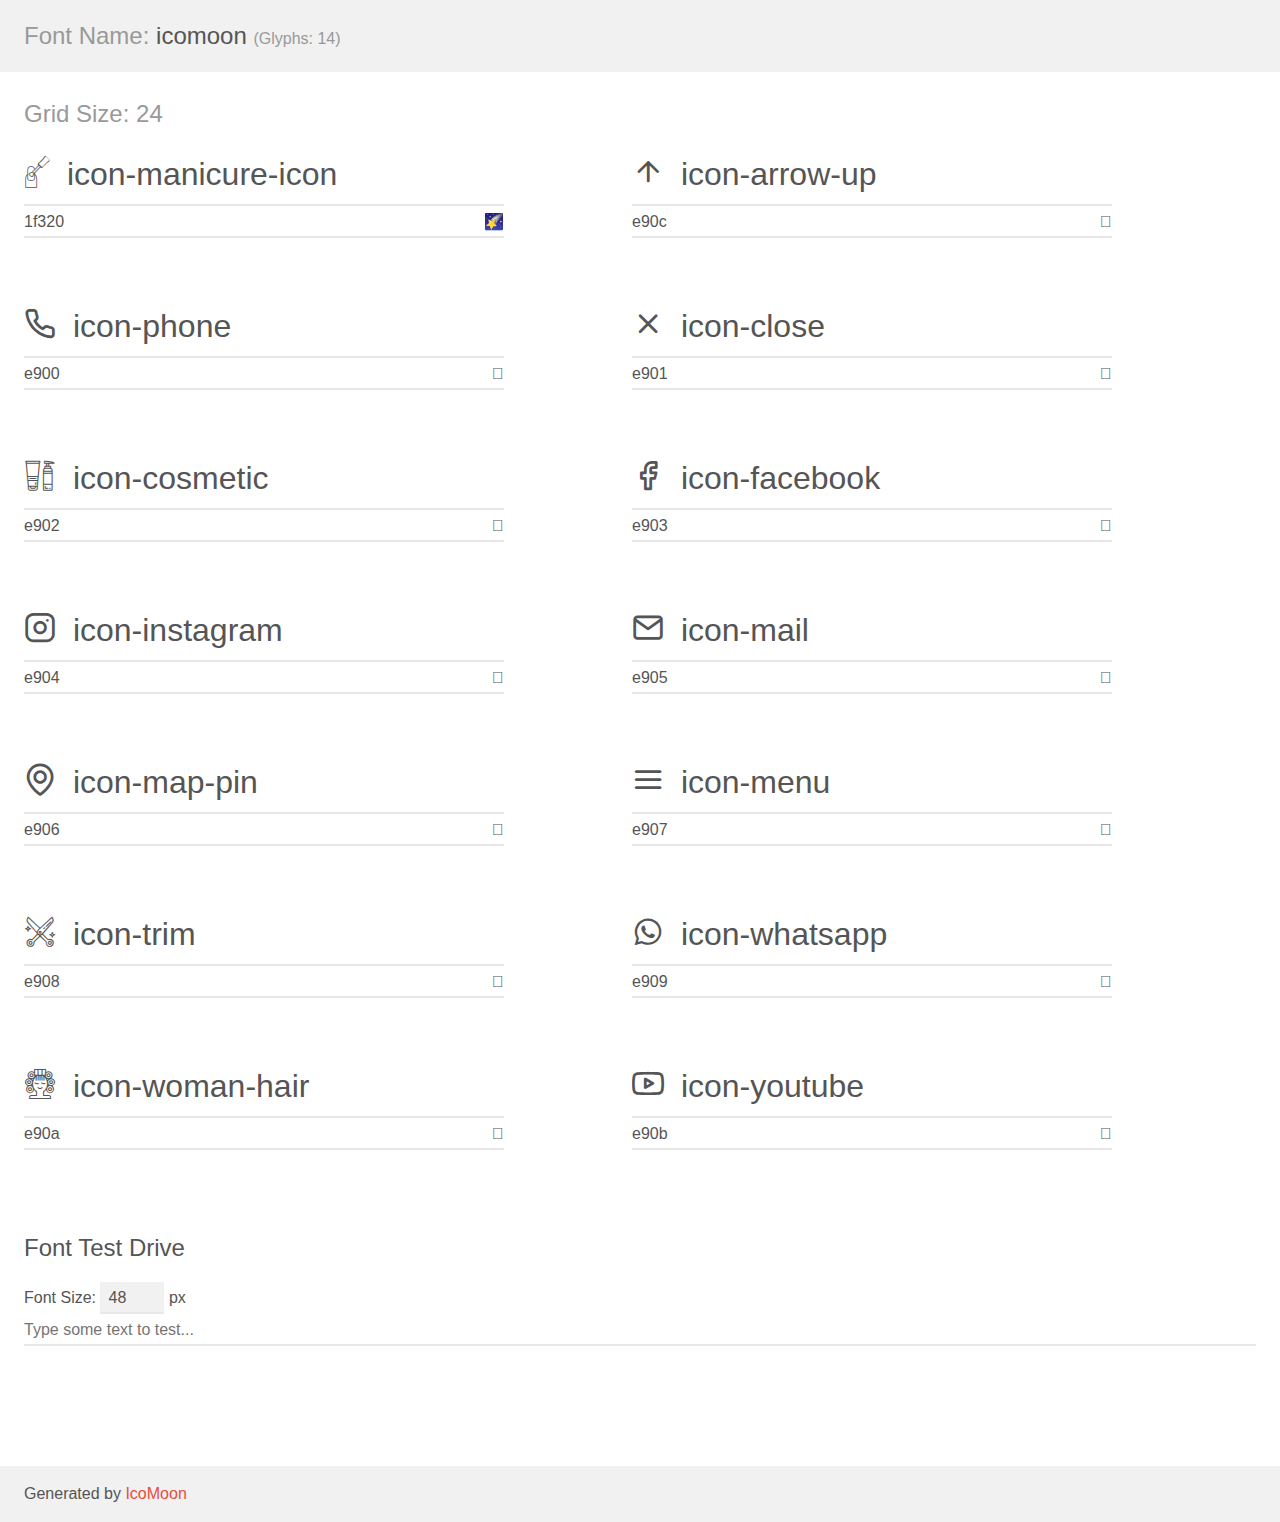
<file: assets/fonts/demo.html>
<!DOCTYPE html>
<html>
  <head>
    <meta charset="utf-8" />
    <title>IcoMoon Demo</title>
    <meta name="description" content="An Icon Font Generated By IcoMoon.io" />
    <meta name="viewport" content="width=device-width, initial-scale=1" />
    <link rel="stylesheet" href="demo-files/demo.css" />
    <link rel="stylesheet" href="style.css" />
  </head>
  <body>
    <div class="bgc1 clearfix">
      <h1 class="mhmm mvm">
        <span class="fgc1">Font Name:</span> icomoon
        <small class="fgc1">(Glyphs:&nbsp;14)</small>
      </h1>
    </div>
    <div class="clearfix mhl ptl">
      <h1 class="mvm mtn fgc1">Grid Size: 24</h1>
      <div class="glyph fs1">
        <div class="clearfix bshadow0 pbs">
          <span class="icon-manicure"></span>
          <span class="mls"> icon-manicure-icon</span>
        </div>
        <fieldset class="fs0 size1of1 clearfix hidden-false">
          <input type="text" readonly value="1f320" class="unit size1of2" />
          <input
            type="text"
            maxlength="1"
            readonly
            value="&#x1f320;"
            class="unitRight size1of2 talign-right"
          />
        </fieldset>
        <div class="fs0 bshadow0 clearfix hidden-true">
          <span class="unit pvs fgc1">liga: </span>
          <input type="text" readonly value="" class="liga unitRight" />
        </div>
      </div>
      <div class="glyph fs1">
        <div class="clearfix bshadow0 pbs">
          <span class="icon-arrow-up"></span>
          <span class="mls"> icon-arrow-up</span>
        </div>
        <fieldset class="fs0 size1of1 clearfix hidden-false">
          <input type="text" readonly value="e90c" class="unit size1of2" />
          <input
            type="text"
            maxlength="1"
            readonly
            value="&#xe90c;"
            class="unitRight size1of2 talign-right"
          />
        </fieldset>
        <div class="fs0 bshadow0 clearfix hidden-true">
          <span class="unit pvs fgc1">liga: </span>
          <input type="text" readonly value="" class="liga unitRight" />
        </div>
      </div>
      <div class="glyph fs1">
        <div class="clearfix bshadow0 pbs">
          <span class="icon-phone"></span>
          <span class="mls"> icon-phone</span>
        </div>
        <fieldset class="fs0 size1of1 clearfix hidden-false">
          <input type="text" readonly value="e900" class="unit size1of2" />
          <input
            type="text"
            maxlength="1"
            readonly
            value="&#xe900;"
            class="unitRight size1of2 talign-right"
          />
        </fieldset>
        <div class="fs0 bshadow0 clearfix hidden-true">
          <span class="unit pvs fgc1">liga: </span>
          <input type="text" readonly value="" class="liga unitRight" />
        </div>
      </div>
      <div class="glyph fs1">
        <div class="clearfix bshadow0 pbs">
          <span class="icon-close"></span>
          <span class="mls"> icon-close</span>
        </div>
        <fieldset class="fs0 size1of1 clearfix hidden-false">
          <input type="text" readonly value="e901" class="unit size1of2" />
          <input
            type="text"
            maxlength="1"
            readonly
            value="&#xe901;"
            class="unitRight size1of2 talign-right"
          />
        </fieldset>
        <div class="fs0 bshadow0 clearfix hidden-true">
          <span class="unit pvs fgc1">liga: </span>
          <input type="text" readonly value="" class="liga unitRight" />
        </div>
      </div>
      <div class="glyph fs1">
        <div class="clearfix bshadow0 pbs">
          <span class="icon-cosmetic"></span>
          <span class="mls"> icon-cosmetic</span>
        </div>
        <fieldset class="fs0 size1of1 clearfix hidden-false">
          <input type="text" readonly value="e902" class="unit size1of2" />
          <input
            type="text"
            maxlength="1"
            readonly
            value="&#xe902;"
            class="unitRight size1of2 talign-right"
          />
        </fieldset>
        <div class="fs0 bshadow0 clearfix hidden-true">
          <span class="unit pvs fgc1">liga: </span>
          <input type="text" readonly value="" class="liga unitRight" />
        </div>
      </div>
      <div class="glyph fs1">
        <div class="clearfix bshadow0 pbs">
          <span class="icon-facebook"></span>
          <span class="mls"> icon-facebook</span>
        </div>
        <fieldset class="fs0 size1of1 clearfix hidden-false">
          <input type="text" readonly value="e903" class="unit size1of2" />
          <input
            type="text"
            maxlength="1"
            readonly
            value="&#xe903;"
            class="unitRight size1of2 talign-right"
          />
        </fieldset>
        <div class="fs0 bshadow0 clearfix hidden-true">
          <span class="unit pvs fgc1">liga: </span>
          <input type="text" readonly value="" class="liga unitRight" />
        </div>
      </div>
      <div class="glyph fs1">
        <div class="clearfix bshadow0 pbs">
          <span class="icon-instagram"></span>
          <span class="mls"> icon-instagram</span>
        </div>
        <fieldset class="fs0 size1of1 clearfix hidden-false">
          <input type="text" readonly value="e904" class="unit size1of2" />
          <input
            type="text"
            maxlength="1"
            readonly
            value="&#xe904;"
            class="unitRight size1of2 talign-right"
          />
        </fieldset>
        <div class="fs0 bshadow0 clearfix hidden-true">
          <span class="unit pvs fgc1">liga: </span>
          <input type="text" readonly value="" class="liga unitRight" />
        </div>
      </div>
      <div class="glyph fs1">
        <div class="clearfix bshadow0 pbs">
          <span class="icon-mail"></span>
          <span class="mls"> icon-mail</span>
        </div>
        <fieldset class="fs0 size1of1 clearfix hidden-false">
          <input type="text" readonly value="e905" class="unit size1of2" />
          <input
            type="text"
            maxlength="1"
            readonly
            value="&#xe905;"
            class="unitRight size1of2 talign-right"
          />
        </fieldset>
        <div class="fs0 bshadow0 clearfix hidden-true">
          <span class="unit pvs fgc1">liga: </span>
          <input type="text" readonly value="" class="liga unitRight" />
        </div>
      </div>
      <div class="glyph fs1">
        <div class="clearfix bshadow0 pbs">
          <span class="icon-map-pin"></span>
          <span class="mls"> icon-map-pin</span>
        </div>
        <fieldset class="fs0 size1of1 clearfix hidden-false">
          <input type="text" readonly value="e906" class="unit size1of2" />
          <input
            type="text"
            maxlength="1"
            readonly
            value="&#xe906;"
            class="unitRight size1of2 talign-right"
          />
        </fieldset>
        <div class="fs0 bshadow0 clearfix hidden-true">
          <span class="unit pvs fgc1">liga: </span>
          <input type="text" readonly value="" class="liga unitRight" />
        </div>
      </div>
      <div class="glyph fs1">
        <div class="clearfix bshadow0 pbs">
          <span class="icon-menu"></span>
          <span class="mls"> icon-menu</span>
        </div>
        <fieldset class="fs0 size1of1 clearfix hidden-false">
          <input type="text" readonly value="e907" class="unit size1of2" />
          <input
            type="text"
            maxlength="1"
            readonly
            value="&#xe907;"
            class="unitRight size1of2 talign-right"
          />
        </fieldset>
        <div class="fs0 bshadow0 clearfix hidden-true">
          <span class="unit pvs fgc1">liga: </span>
          <input type="text" readonly value="" class="liga unitRight" />
        </div>
      </div>
      <div class="glyph fs1">
        <div class="clearfix bshadow0 pbs">
          <span class="icon-trim"></span>
          <span class="mls"> icon-trim</span>
        </div>
        <fieldset class="fs0 size1of1 clearfix hidden-false">
          <input type="text" readonly value="e908" class="unit size1of2" />
          <input
            type="text"
            maxlength="1"
            readonly
            value="&#xe908;"
            class="unitRight size1of2 talign-right"
          />
        </fieldset>
        <div class="fs0 bshadow0 clearfix hidden-true">
          <span class="unit pvs fgc1">liga: </span>
          <input type="text" readonly value="" class="liga unitRight" />
        </div>
      </div>
      <div class="glyph fs1">
        <div class="clearfix bshadow0 pbs">
          <span class="icon-whatsapp"></span>
          <span class="mls"> icon-whatsapp</span>
        </div>
        <fieldset class="fs0 size1of1 clearfix hidden-false">
          <input type="text" readonly value="e909" class="unit size1of2" />
          <input
            type="text"
            maxlength="1"
            readonly
            value="&#xe909;"
            class="unitRight size1of2 talign-right"
          />
        </fieldset>
        <div class="fs0 bshadow0 clearfix hidden-true">
          <span class="unit pvs fgc1">liga: </span>
          <input type="text" readonly value="" class="liga unitRight" />
        </div>
      </div>
      <div class="glyph fs1">
        <div class="clearfix bshadow0 pbs">
          <span class="icon-woman-hair"></span>
          <span class="mls"> icon-woman-hair</span>
        </div>
        <fieldset class="fs0 size1of1 clearfix hidden-false">
          <input type="text" readonly value="e90a" class="unit size1of2" />
          <input
            type="text"
            maxlength="1"
            readonly
            value="&#xe90a;"
            class="unitRight size1of2 talign-right"
          />
        </fieldset>
        <div class="fs0 bshadow0 clearfix hidden-true">
          <span class="unit pvs fgc1">liga: </span>
          <input type="text" readonly value="" class="liga unitRight" />
        </div>
      </div>
      <div class="glyph fs1">
        <div class="clearfix bshadow0 pbs">
          <span class="icon-youtube"></span>
          <span class="mls"> icon-youtube</span>
        </div>
        <fieldset class="fs0 size1of1 clearfix hidden-false">
          <input type="text" readonly value="e90b" class="unit size1of2" />
          <input
            type="text"
            maxlength="1"
            readonly
            value="&#xe90b;"
            class="unitRight size1of2 talign-right"
          />
        </fieldset>
        <div class="fs0 bshadow0 clearfix hidden-true">
          <span class="unit pvs fgc1">liga: </span>
          <input type="text" readonly value="" class="liga unitRight" />
        </div>
      </div>
    </div>

    <!--[if gt IE 8]><!-->
    <div class="mhl clearfix mbl">
      <h1>Font Test Drive</h1>
      <label>
        Font Size:
        <input
          id="fontSize"
          type="number"
          class="textbox0 mbm"
          min="8"
          value="48"
        />
        px
      </label>
      <input
        id="testText"
        type="text"
        class="phl size1of1 mvl"
        placeholder="Type some text to test..."
        value=""
      />
      <div id="testDrive" class="icon-" style="font-family: icomoon">
        &nbsp;
      </div>
    </div>
    <!--<![endif]-->
    <div class="bgc1 clearfix">
      <p class="mhl">
        Generated by <a href="https://icomoon.io/app">IcoMoon</a>
      </p>
    </div>

    <script src="demo-files/demo.js"></script>
  </body>
</html>
</file>
<file: assets/fonts/demo-files/demo.css>
body {
  padding: 0;
  margin: 0;
  font-family: sans-serif;
  font-size: 1em;
  line-height: 1.5;
  color: #555;
  background: #fff;
}
h1 {
  font-size: 1.5em;
  font-weight: normal;
}
small {
  font-size: .66666667em;
}
a {
  color: #e74c3c;
  text-decoration: none;
}
a:hover, a:focus {
  box-shadow: 0 1px #e74c3c;
}
.bshadow0, input {
  box-shadow: inset 0 -2px #e7e7e7;
}
input:hover {
  box-shadow: inset 0 -2px #ccc;
}
input, fieldset {
  font-family: sans-serif;
  font-size: 1em;
  margin: 0;
  padding: 0;
  border: 0;
}
input {
  color: inherit;
  line-height: 1.5;
  height: 1.5em;
  padding: .25em 0;
}
input:focus {
  outline: none;
  box-shadow: inset 0 -2px #449fdb;
}
.glyph {
  font-size: 16px;
  width: 15em;
  padding-bottom: 1em;
  margin-right: 4em;
  margin-bottom: 1em;
  float: left;
  overflow: hidden;
}
.liga {
  width: 80%;
  width: calc(100% - 2.5em);
}
.talign-right {
  text-align: right;
}
.talign-center {
  text-align: center;
}
.bgc1 {
  background: #f1f1f1;
}
.fgc1 {
  color: #999;
}
.fgc0 {
  color: #000;
}
p {
  margin-top: 1em;
  margin-bottom: 1em;
}
.mvm {
  margin-top: .75em;
  margin-bottom: .75em;
}
.mtn {
  margin-top: 0;
}
.mtl, .mal {
  margin-top: 1.5em;
}
.mbl, .mal {
  margin-bottom: 1.5em;
}
.mal, .mhl {
  margin-left: 1.5em;
  margin-right: 1.5em;
}
.mhmm {
  margin-left: 1em;
  margin-right: 1em;
}
.mls {
  margin-left: .25em;
}
.ptl {
  padding-top: 1.5em;
}
.pbs, .pvs {
  padding-bottom: .25em;
}
.pvs, .pts {
  padding-top: .25em;
}
.unit {
  float: left;
}
.unitRight {
  float: right;
}
.size1of2 {
  width: 50%;
}
.size1of1 {
  width: 100%;
}
.clearfix:before, .clearfix:after {
  content: " ";
  display: table;
}
.clearfix:after {
  clear: both;
}
.hidden-true {
  display: none;
}
.textbox0 {
  width: 3em;
  background: #f1f1f1;
  padding: .25em .5em;
  line-height: 1.5;
  height: 1.5em;
}
#testDrive {
  display: block;
  padding-top: 24px;
  line-height: 1.5;
}
.fs0 {
  font-size: 16px;
}
.fs1 {
  font-size: 32px;
}
</file>
<file: assets/fonts/style.css>
@font-face {
  font-family: 'icomoon';
  src: url('fonts/icomoon.eot?kvpv4t');
  src: url('fonts/icomoon.eot?kvpv4t#iefix') format('embedded-opentype'),
    url('fonts/icomoon.ttf?kvpv4t') format('truetype'),
    url('fonts/icomoon.woff?kvpv4t') format('woff'),
    url('fonts/icomoon.svg?kvpv4t#icomoon') format('svg');
  font-weight: normal;
  font-style: normal;
  font-display: block;
}

[class^='icon-'],
[class*=' icon-'] {
  /* use !important to prevent issues with browser extensions that change fonts */
  font-family: 'icomoon' !important;
  speak: never;
  font-style: normal;
  font-weight: normal;
  font-variant: normal;
  text-transform: none;
  line-height: 1;

  /* Better Font Rendering =========== */
  -webkit-font-smoothing: antialiased;
  -moz-osx-font-smoothing: grayscale;
}

.icon-manicure:before {
  content: '\1f320';
}
.icon-arrow-up:before {
  content: '\e90c';
}
.icon-phone:before {
  content: '\e900';
}
.icon-close:before {
  content: '\e901';
}
.icon-cosmetic:before {
  content: '\e902';
}
.icon-facebook:before {
  content: '\e903';
}
.icon-instagram:before {
  content: '\e904';
}
.icon-mail:before {
  content: '\e905';
}
.icon-map-pin:before {
  content: '\e906';
}
.icon-menu:before {
  content: '\e907';
}
.icon-trim:before {
  content: '\e908';
}
.icon-whatsapp:before {
  content: '\e909';
}
.icon-woman-hair:before {
  content: '\e90a';
}
.icon-youtube:before {
  content: '\e90b';
}
</file>
